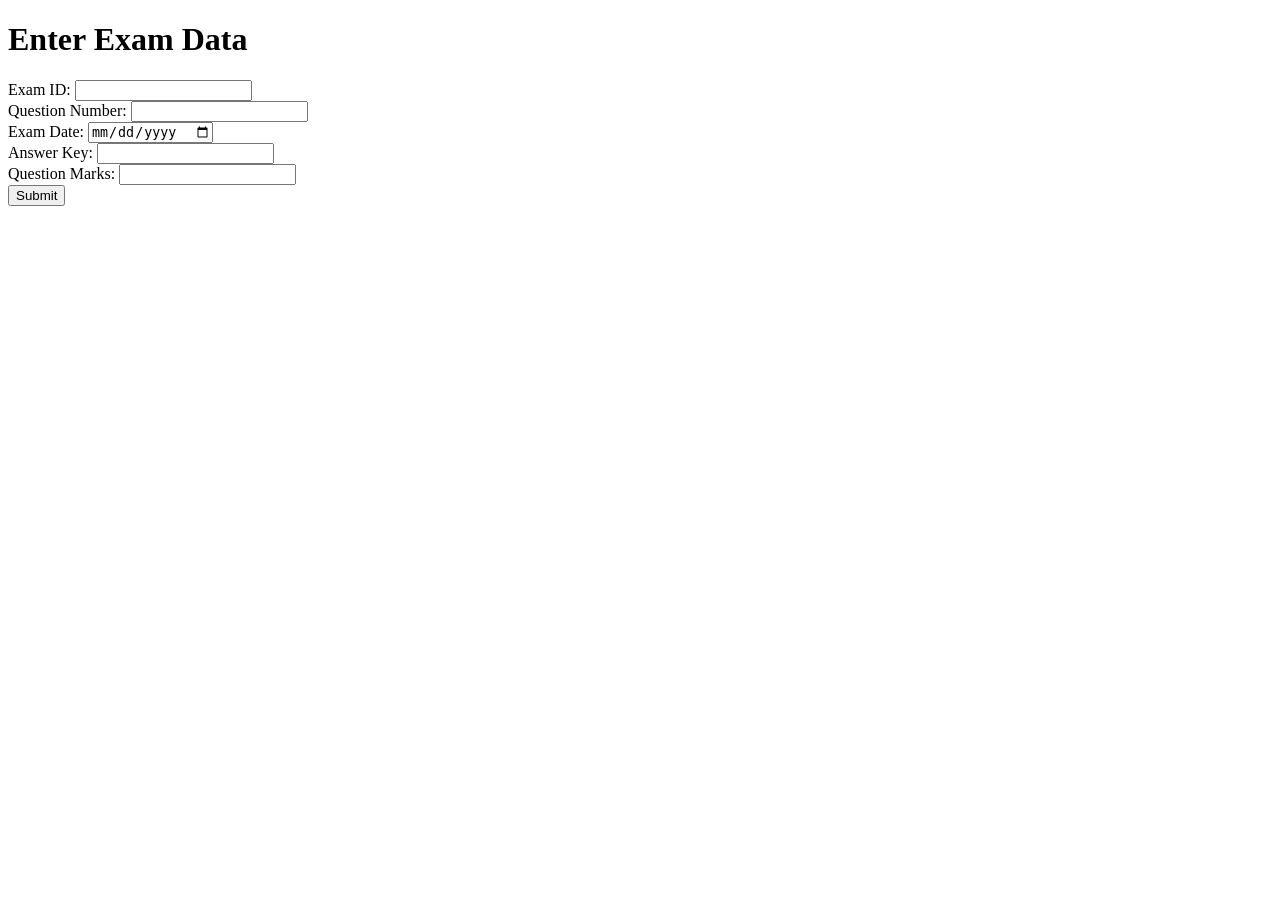
<file: templates/form.html>
<!-- templates/form.html -->
<!DOCTYPE html>
<html lang="en">
<head>
    <meta charset="UTF-8">
    <meta name="viewport" content="width=device-width, initial-scale=1.0">
    <title>Enter Exam Data</title>
</head>
<body>
    <h1>Enter Exam Data</h1>
    <form method="post">
        <label for="exam_id">Exam ID:</label>
        <input type="text" id="exam_id" name="exam_id" required><br>

        <label for="question_no">Question Number:</label>
        <input type="text" id="question_no" name="question_no" required><br>

        <label for="exam_date">Exam Date:</label>
        <input type="date" id="exam_date" name="exam_date" required><br>

        <label for="answer_key">Answer Key:</label>
        <input type="text" id="answer_key" name="answer_key" required><br>

        <label for="question_marks">Question Marks:</label>
        <input type="number" id="question_marks" name="question_marks" required><br>

        <input type="submit" value="Submit">
    </form>
</body>
</html>
</file>
